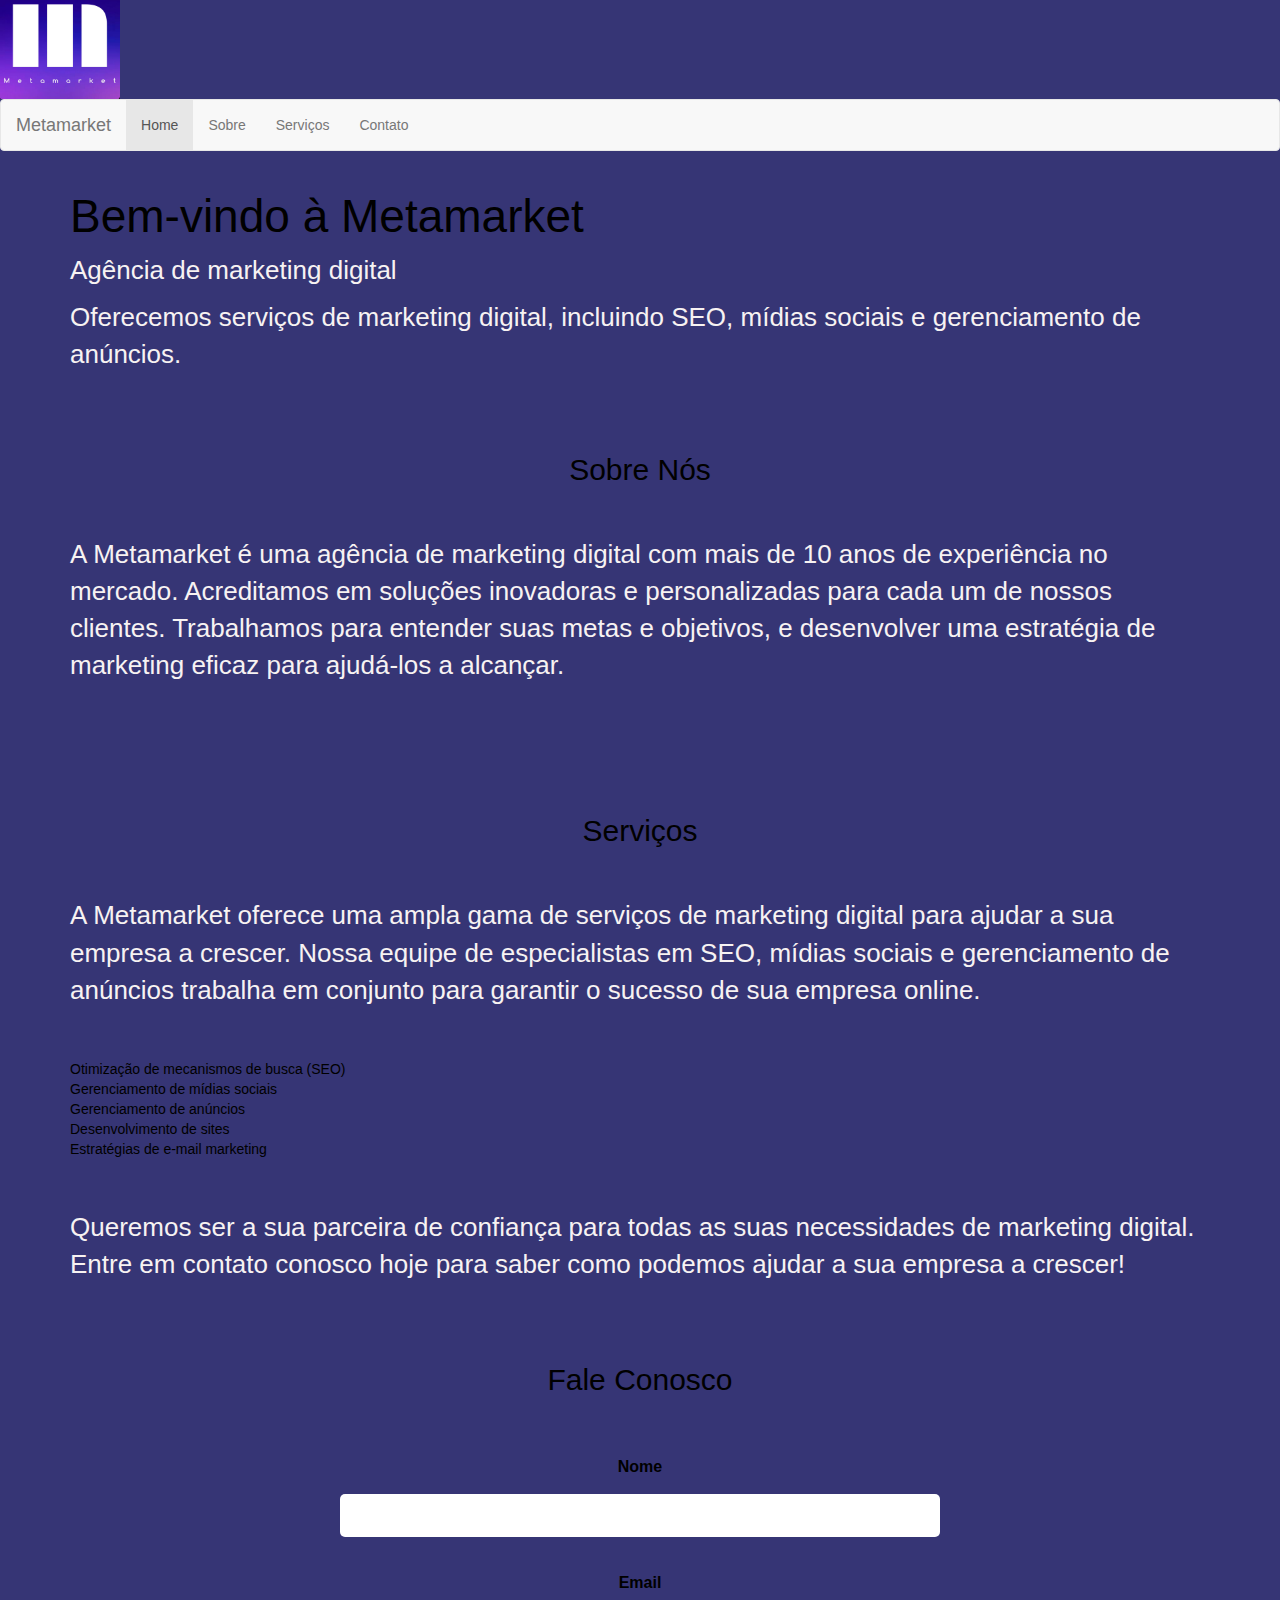
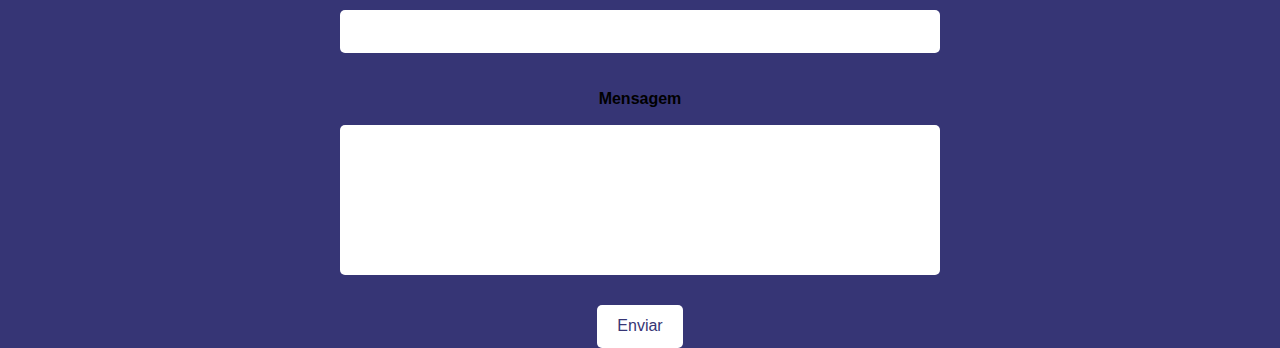
<file: Docs/index.html>
<!DOCTYPE html>
<html>
  <div class="banner">
    <img src="Logo Metamarket.jpg" alt="Banner">

  </div>
      <head>
    <title>Metamarket</title>
    <meta name="viewport" content="width=device-width, initial-scale=1">
  <!-- Menu criado com bottstrap e personalizado com css -->
<link rel="stylesheet" href="https://maxcdn.bootstrapcdn.com/bootstrap/3.3.7/css/bootstrap.min.css">
<link rel="stylesheet" href="custom.css">

</head>
  <body>
    <nav class="navbar navbar-default">
      <div class="container-fluid">
        <div class="navbar-header">
          <a class="navbar-brand" href="#">Metamarket</a>
        </div>
        <ul class="nav navbar-nav">
          <li class="active"><a href="#">Home</a></li>
          <li><a href="sobre.html">Sobre</a></li>
          <li><a href="servicos.html">Serviços</a></li>
          <li><a href="Contato.html">Contato</a></li>
        </ul>
      </div>
    </nav>
    <div class="container">
      <h1>Bem-vindo à Metamarket</h1>
      <p>Agência de marketing digital</p>
      <p>Oferecemos serviços de marketing digital, incluindo SEO, mídias sociais e gerenciamento de anúncios.</p>
    </div>
    <!-- Seção Sobre Nós -->
<section id="about-us">
  <div class="container">
    <h2>Sobre Nós</h2>
    <p>A Metamarket é uma agência de marketing digital com mais de 10 anos de experiência no mercado. Acreditamos em soluções inovadoras e personalizadas para cada um de nossos clientes. Trabalhamos para entender suas metas e objetivos, e desenvolver uma estratégia de marketing eficaz para ajudá-los a alcançar. </p>
  </div>
</section>

<!-- Seção Serviços -->
<section id="services">
  <div class="container">
    <h2>Serviços</h2>
    <p>A Metamarket oferece uma ampla gama de serviços de marketing digital para ajudar a sua empresa a crescer. Nossa equipe de especialistas em SEO, mídias sociais e gerenciamento de anúncios trabalha em conjunto para garantir o sucesso de sua empresa online.</p>
    <ul>
      <li>Otimização de mecanismos de busca (SEO)</li>
      <li>Gerenciamento de mídias sociais</li>
      <li>Gerenciamento de anúncios</li>
      <li>Desenvolvimento de sites</li>
      <li>Estratégias de e-mail marketing</li>
    </ul>
    <p>Queremos ser a sua parceira de confiança para todas as suas necessidades de marketing digital. Entre em contato conosco hoje para saber como podemos ajudar a sua empresa a crescer!</p>
  </div>
</section>

<!-- Formulario de contato, personalizar css -->
    <section id="contact">
      <div class="container">
        <h2>Fale Conosco</h2>
        <form>
          <div class="form-group">
            <label for="name">Nome</label>
            <input type="text" id="name" required>
          </div>
          <div class="form-group">
            <label for="email">Email</label>
            <input type="email" id="email" required>
          </div>
          <div class="form-group">
            <label for="message">Mensagem</label>
            <textarea id="message" required></textarea>
          </div>
          <button type="submit">Enviar</button>
        </form>
      </div>
    </section>
    
  </body>
</html>
</file>
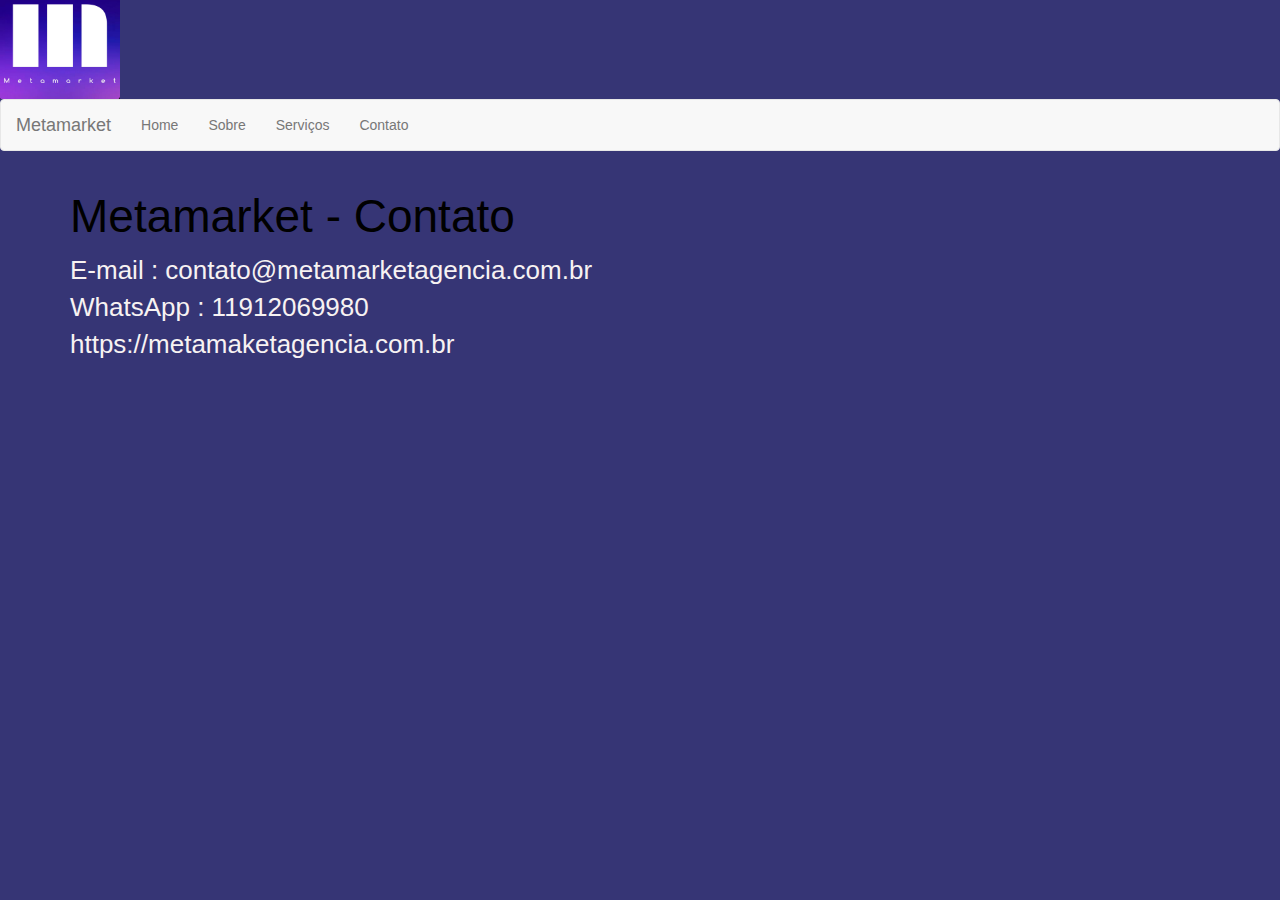
<file: Docs/Contato.html>
<!DOCTYPE html>
<html>
  <div class="banner">
    <img src="Logo Metamarket.jpg" alt="Banner">

  </div>
  <head>
    <title>Metamarket - Contato </title>
    <meta name="viewport" content="width=device-width, initial-scale=1">
    <link rel="stylesheet" href="https://maxcdn.bootstrapcdn.com/bootstrap/3.3.7/css/bootstrap.min.css">
    <link rel="stylesheet" href="custom.css">
  </head>
  <body>
    <nav class="navbar navbar-default">
      <div class="container-fluid">
        <div class="navbar-header">
          <a class="navbar-brand" href="index.html">Metamarket</a>
        </div>
        <ul class="nav navbar-nav">
          <li><a href="index.html">Home</a></li>
          <li><a href="sobre.html">Sobre</a></li>
          <li><a href="servicos.html">Serviços</a></li>
          <li><a href="contato.html">Contato</a></li>
        </ul>
      </div>
    </nav>
    <div class="container">
      <h1>Metamarket - Contato</h1>
      <p>E-mail : contato@metamarketagencia.com.br
        <br>WhatsApp : 11912069980
        <br>https://metamaketagencia.com.br
      </p>
        </div>
  </body>
</html>
</file>
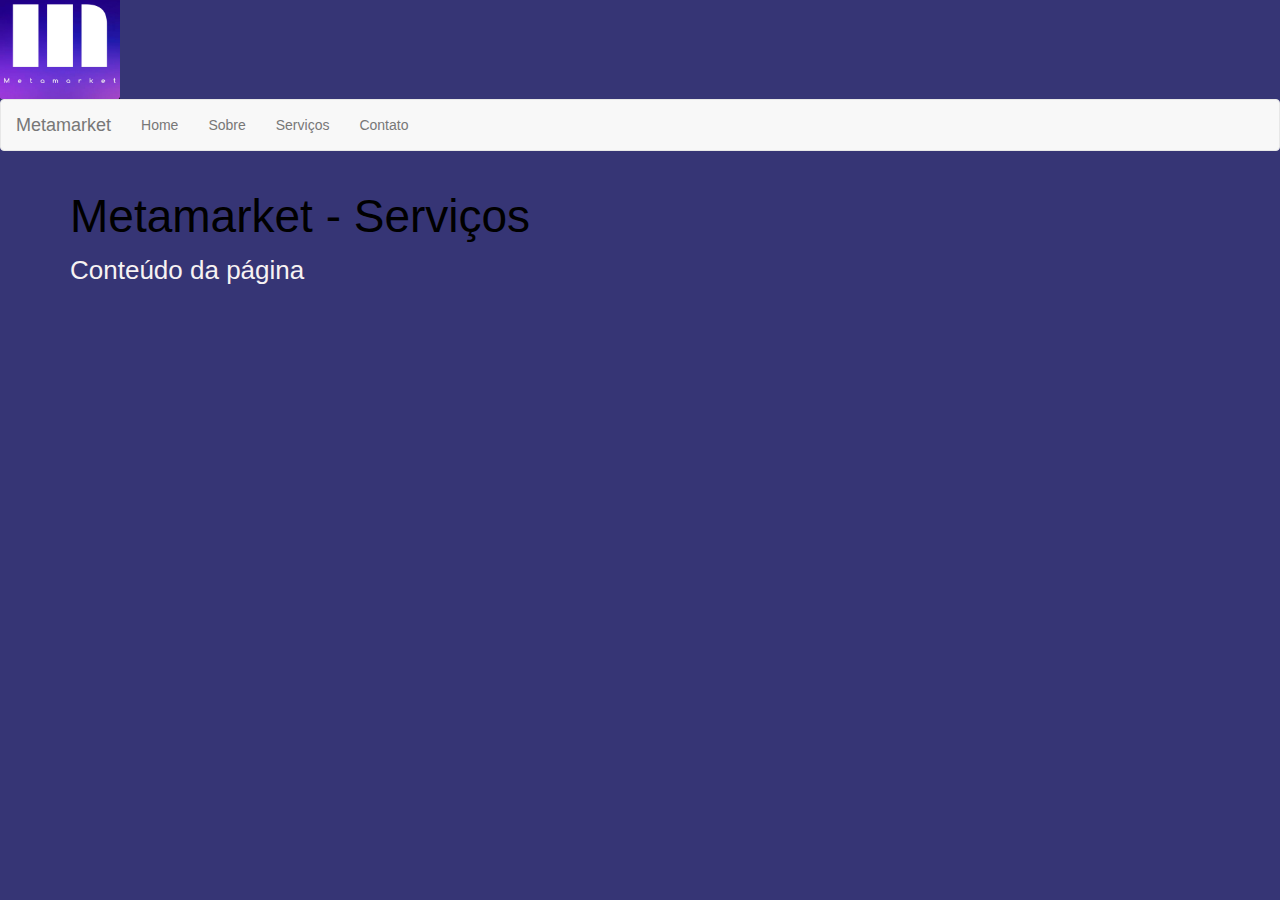
<file: Docs/servicos.html>
<!DOCTYPE html>
<html>
  <div class="banner">
    <img src="Logo Metamarket.jpg" alt="Banner">
  </div>
  <head>
    <title>Metamarket - Serviços</title>
    <meta name="viewport" content="width=device-width, initial-scale=1">
    <link rel="stylesheet" href="https://maxcdn.bootstrapcdn.com/bootstrap/3.3.7/css/bootstrap.min.css">
    <link rel="stylesheet" href="custom.css">
  </head>
  <body>
    <nav class="navbar navbar-default">
      <div class="container-fluid">
        <div class="navbar-header">
          <a class="navbar-brand" href="index.html">Metamarket</a>
        </div>
        <ul class="nav navbar-nav">
          <li><a href="index.html">Home</a></li>
          <li><a href="sobre.html">Sobre</a></li>
          <li><a href="servicos.html">Serviços</a></li>
          <li><a href="contato.html">Contato</a></li>
        </ul>
      </div>
    </nav>
    <div class="container">
      <h1>Metamarket - Serviços</h1>
      <p>Conteúdo da página</p>
    </div>
  </body>
</html>
</file>
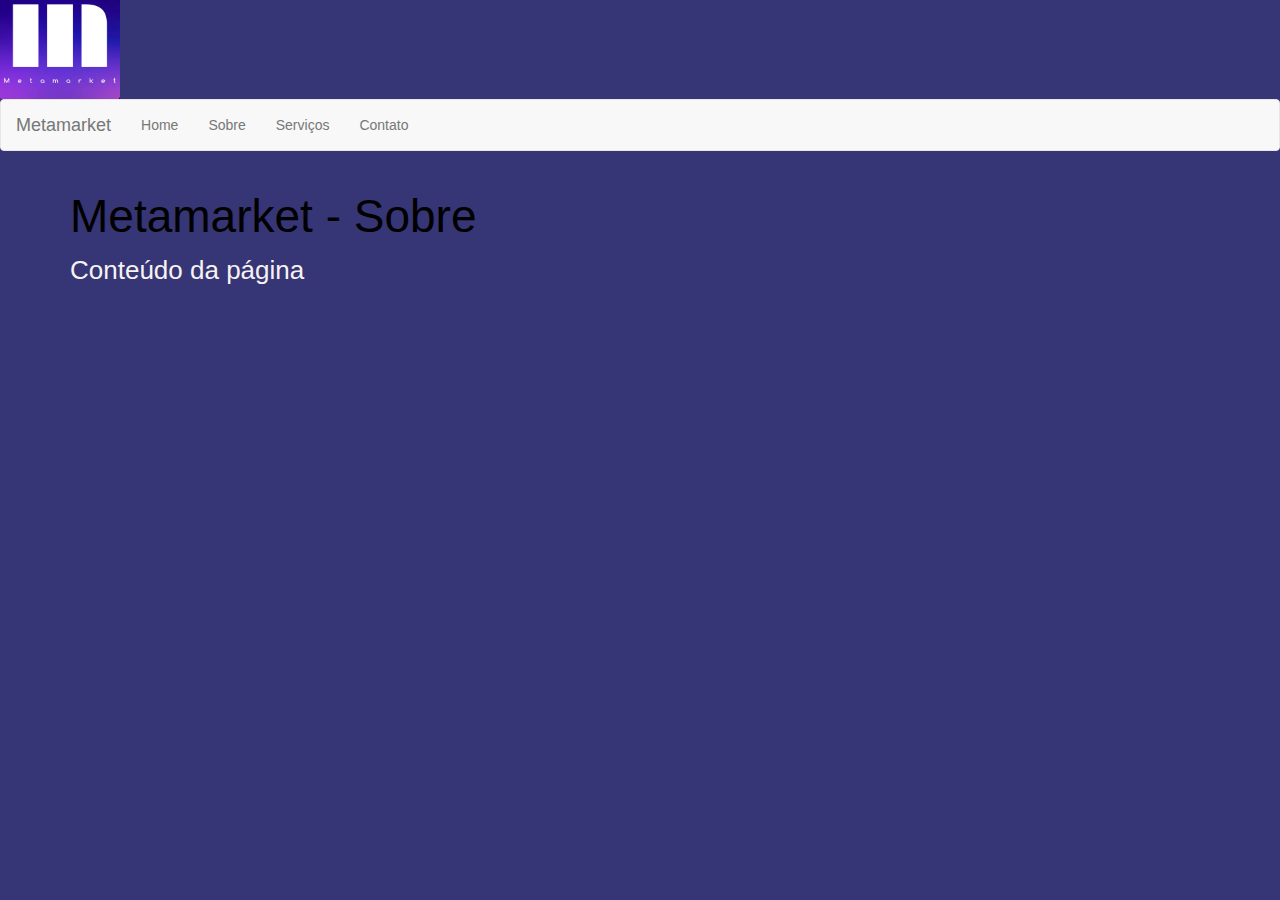
<file: Docs/sobre.html>
<!DOCTYPE html>
<html>
  <div class="banner">
    <img src="Logo Metamarket.jpg" alt="Banner">
  </div>
  <head>
    <title>Metamarket - Sobre</title>
    <meta name="viewport" content="width=device-width, initial-scale=1">
    <link rel="stylesheet" href="https://maxcdn.bootstrapcdn.com/bootstrap/3.3.7/css/bootstrap.min.css">
    <link rel="stylesheet" href="custom.css">
  </head>
  <body>
    <nav class="navbar navbar-default">
      <div class="container-fluid">
        <div class="navbar-header">
          <a class="navbar-brand" href="index.html">Metamarket</a>
        </div>
        <ul class="nav navbar-nav">
          <li><a href="index.html">Home</a></li>
          <li><a href="sobre.html">Sobre</a></li>
          <li><a href="servicos.html">Serviços</a></li>
          <li><a href="contato.html">Contato</a></li>
        </ul>
      </div>
    </nav>
    <div class="container">
      <h1>Metamarket - Sobre</h1>
      <p>Conteúdo da página</p>
    </div>
  </body>
</html>
</file>
<file: Docs/custom.css>
body {
    background-color: #363575;
  }
  
  h1 {
    color: black;
    font-size: 46px;
  }
  p {
    color: rgb(247, 242, 242);
    font-size: 26px;
  }

  <!-- stilo do banner  -->
<style>
  .banner {
    text-align: left;
    padding: 20px 0;
  }    
    .banner img {
      width: 100%;
      max-width: 120px;
    }

    <!-- Stilo do formulario -->
    #contact {
      background-color: rgb(54, 53, 117);
      padding: 50px 0;
    }
    
    #contact h2 {
      text-align: center;
      color: rgb(0, 0, 0);
      margin-bottom: 50px;
    }
    
    #contact form {
      max-width: 600px;
      margin: 0 auto;
      text-align: center;
    }
    
    #contact .form-group {
      margin-bottom: 25px;
    }
    
    #contact label,
    #contact input,
    #contact textarea {
      width: 100%;
      padding: 10px;
      font-size: 16px;
      box-sizing: border-box;
      border-radius: 5px;
      border: none;
      color: rgb(0, 0, 0);
    }
    
    #contact input[type="text"],
    #contact input[type="email"] {
      background-color: rgb(255, 255, 255);
    }
    
    #contact textarea {
      background-color: rgb(255, 255, 255);
      height: 150px;
      resize: none;
    }
    
    #contact button[type="submit"] {
      background-color: rgb(255, 255, 255);
      color: #363575;
      padding: 10px 20px;
      border-radius: 5px;
      border: none;
      font-size: 16px;
      cursor: pointer;
    }

    /* Seção Sobre Nós */
#about-us {
  background-color: #363575;
  color: rgb(0, 0, 0);
  padding: 50px 0;
}

#about-us h2 {
  text-align: center;
  margin-bottom: 50px;
}

/* Seção Serviços */
#services {
  background-color: #363575;
  color: black;
  padding: 50px 0;
}

#services h2 {
  text-align: center;
  margin-bottom: 50px;
}

#services ul {
  list-style: none;
  margin: 50px 0;
  padding: 0;
}

#services li {

  </style>
</file>
